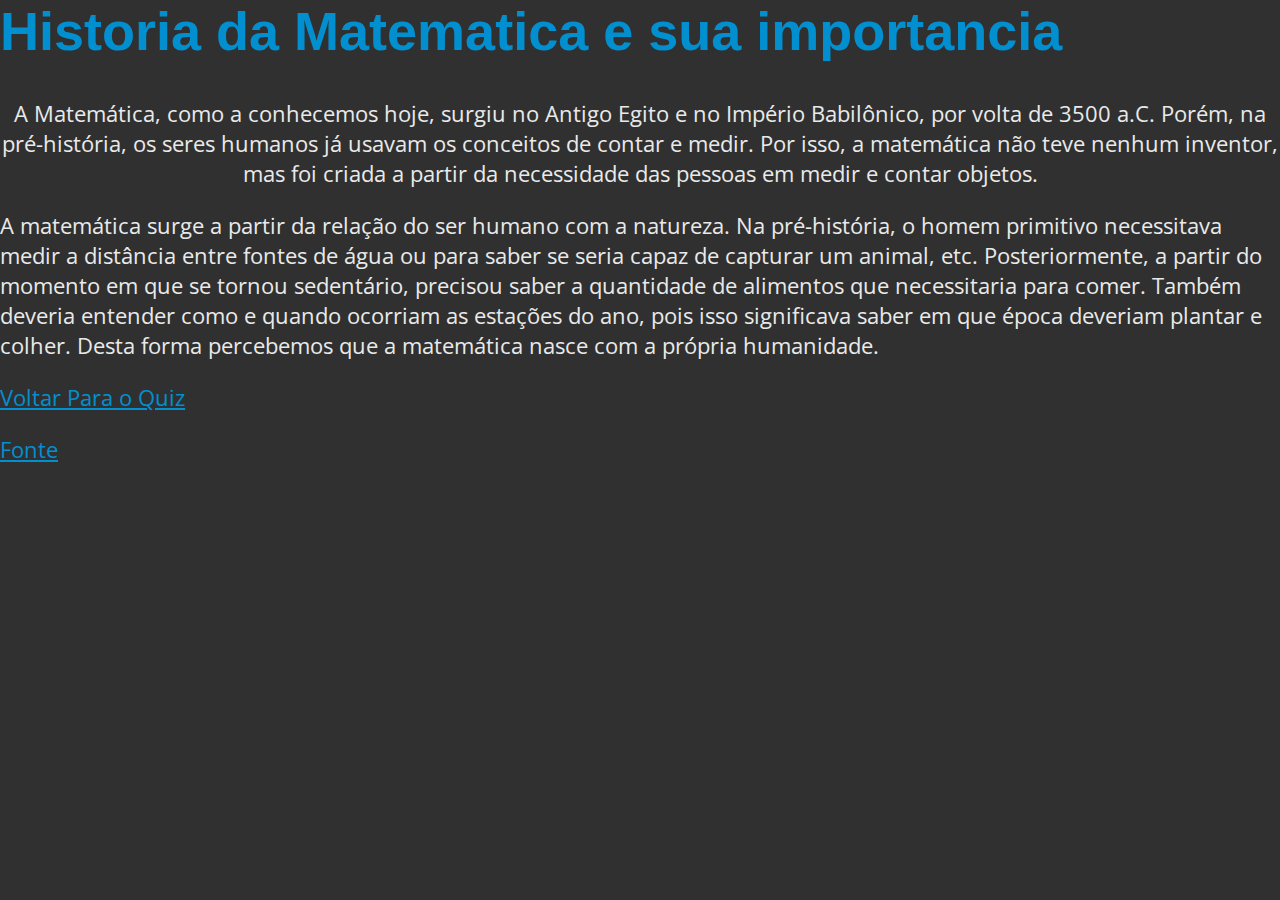
<file: histmat.html>
<!DOCTYPE html>
<html lang="en">
<head>
    <meta charset="UTF-8">
    <meta http-equiv="X-UA-Compatible" content="IE=edge">
    <meta name="viewport" content="width=device-width, initial-scale=1.0">
    <link rel="stylesheet" type="text/css" href="dos.css">
    <title>Historia Da Matematica</title>
</head>
<body>
    <h1>Historia da Matematica e sua importancia</h1>
    <p class="p1">A Matemática, como a conhecemos hoje, surgiu no Antigo Egito e no Império Babilônico,
por volta de 3500 a.C.
Porém, na pré-história, os seres humanos já usavam os conceitos de contar e medir.
Por isso, a matemática não teve nenhum inventor, mas foi criada a partir 
da necessidade das pessoas em medir e contar objetos.</p>
<p>A matemática surge a partir da relação do ser humano com a natureza.

    Na pré-história, o homem primitivo necessitava medir a distância entre fontes de água ou para saber se seria capaz de capturar um animal, etc.
    
    Posteriormente, a partir do momento em que se tornou sedentário, precisou saber a quantidade de alimentos que necessitaria para comer. Também deveria entender como e quando ocorriam as estações do ano, pois isso significava saber em que época deveriam plantar e colher.
    
    Desta forma percebemos que a matemática nasce com a própria humanidade.</p>
    <p><a href="index.html" class="linka">Voltar Para o Quiz</a></p>
    <p><a href="https://www.todamateria.com.br/historia-da-matematica/" class="linka">Fonte</a></p>
</body>
</html>
</file>
<file: dos.css>
@import 'https://fonts.googleapis.com/css?family=Montserrat|Open+Sans';

.flex{
  display: flex;
  align-items: center;
  justify-content: center;
  flex-flow: column;
}

.container {
  position: relative;
  width: 100%;

  max-width: 1024px;
  margin: 0 auto;
  padding: 0 20px;
  box-sizing: border-box;
  display: grid;
  grid-template-columns: 10vw 80vw 10vw;
  grid-template-rows: 10vh 90vh;
  grid-column-gap: 0px;
  grid-row-gap: 0px;  
}
.column {
  margin-bottom: 1.5rem;
  width: 100%;
  float: left;
  box-sizing: border-box; 
}


@media (min-width: 640px) {
  .container {
    width: 90%;
    padding: 0; }
  .column {
    margin-left: 4%; }
  .column:first-child {
    margin-left: 0; }

  .full-width.column              { width: 100%; margin-left: 0; }  

  .one-half.column                { width: 48%; }

  .one-third.column               { width: 30.6666666667%; }
  .two-thirds.column              { width: 65.3333333333%; }

  .one-quarter.column             { width: 22%; }
  .two-quarter.column             { width: 48%; }
  .three-quarter.column           { width: 74%; }

  .one-half.column                { width: 48%; }

            

}

.container:after,
.row:after,
.clearfix {
  content: "";
  display: table;
  clear: both; }


body {
  font-family: 'Open Sans', sans-serif;
  font-size: 22px;
  color: #e9e9e9;
  background-color: #303030;
  margin: 0;
}

h1, h2, h3, h4 {
  font-family: 'Barclaycard Co Lt', sans-serif;
  color: #018fd0;
  margin-top: 0;
}

h1 {
  font-size: 54px;
}

hr{
  border-width: 2px;
  border-color: #018fd0;
  width: 60%;
}

h2 {
  font-size: 36px;
}

h3 {
  color: #5224a0;
  font-size: 26px;
}



.center {
  text-align: center;
}

.questions_box {
  background-color: #ffffff;
  padding: 60px;
  text-align: left;
  max-width: 960px;
}

#menu .btn{
  width: 100%;
}

.btn {
  font-family: 'Barclaycard Co Lt',Tahoma,sans-serif;
  margin: 10px 0 0 0;
  cursor: pointer;
  font-size: 1em;
  border: none;
  padding: 10px 15px;
  line-height: 18px;
  -moz-border-radius: 3px;
  -webkit-border-radius: 3px;
  -o-border-radius: 3px;
  border-radius: 3px;
  vertical-align: baseline;
  background: #075da8;
  color: white;
  text-decoration: none !important;
  display: inline-block;
  -webkit-font-smoothing: subpixel-antialiased;
  -webkit-transition: background-color 200ms ease-in-out;
  -moz-transition: background-color 200ms ease-in-out;
  -o-transition: background-color 200ms ease-in-out;
  transition: background-color 200ms ease-in-out;
}
input{
  background-color: #444444;
  font-family: Arial, Helvetica, sans-serif;
  border: none;
  height: 55px;
  width: 255px;
  margin-top: 20px;
  margin-bottom: 20px;
  margin-left: 5px;
}
button{
  font-family: 'Barclaycard Co Lt',Tahoma,sans-serif;
  margin: 10px 0 0 0;
  cursor: pointer;
  font-size: 1em;
  border: none;
  padding: 10px 15px;
  line-height: 18px;
  -moz-border-radius: 3px;
  -webkit-border-radius: 3px;
  -o-border-radius: 3px;
  border-radius: 3px;
  vertical-align: baseline;
  background: #075da8;
  color: white;
  text-decoration: none !important;
  display: inline-block;
  -webkit-font-smoothing: subpixel-antialiased;
  -webkit-transition: background-color 200ms ease-in-out;
  -moz-transition: background-color 200ms ease-in-out;
  -o-transition: background-color 200ms ease-in-out;
  transition: background-color 200ms ease-in-out;
}

.linka{
  color: #018fd0;

}
.p1{
  text-align: center;
}


/* se o numero não existir= for nan
.button:hover {
  background-color: #059fdb !important;
  color: white;
}

#question-2, #question-3, #question-4, #question-5, #question-6{
  display: none;
}

#progress_bar {
  background-color: #018fd0;
  width: 20%;
  height: 10px;
  transition: all 100ms ease-in-out;
}
</file>
